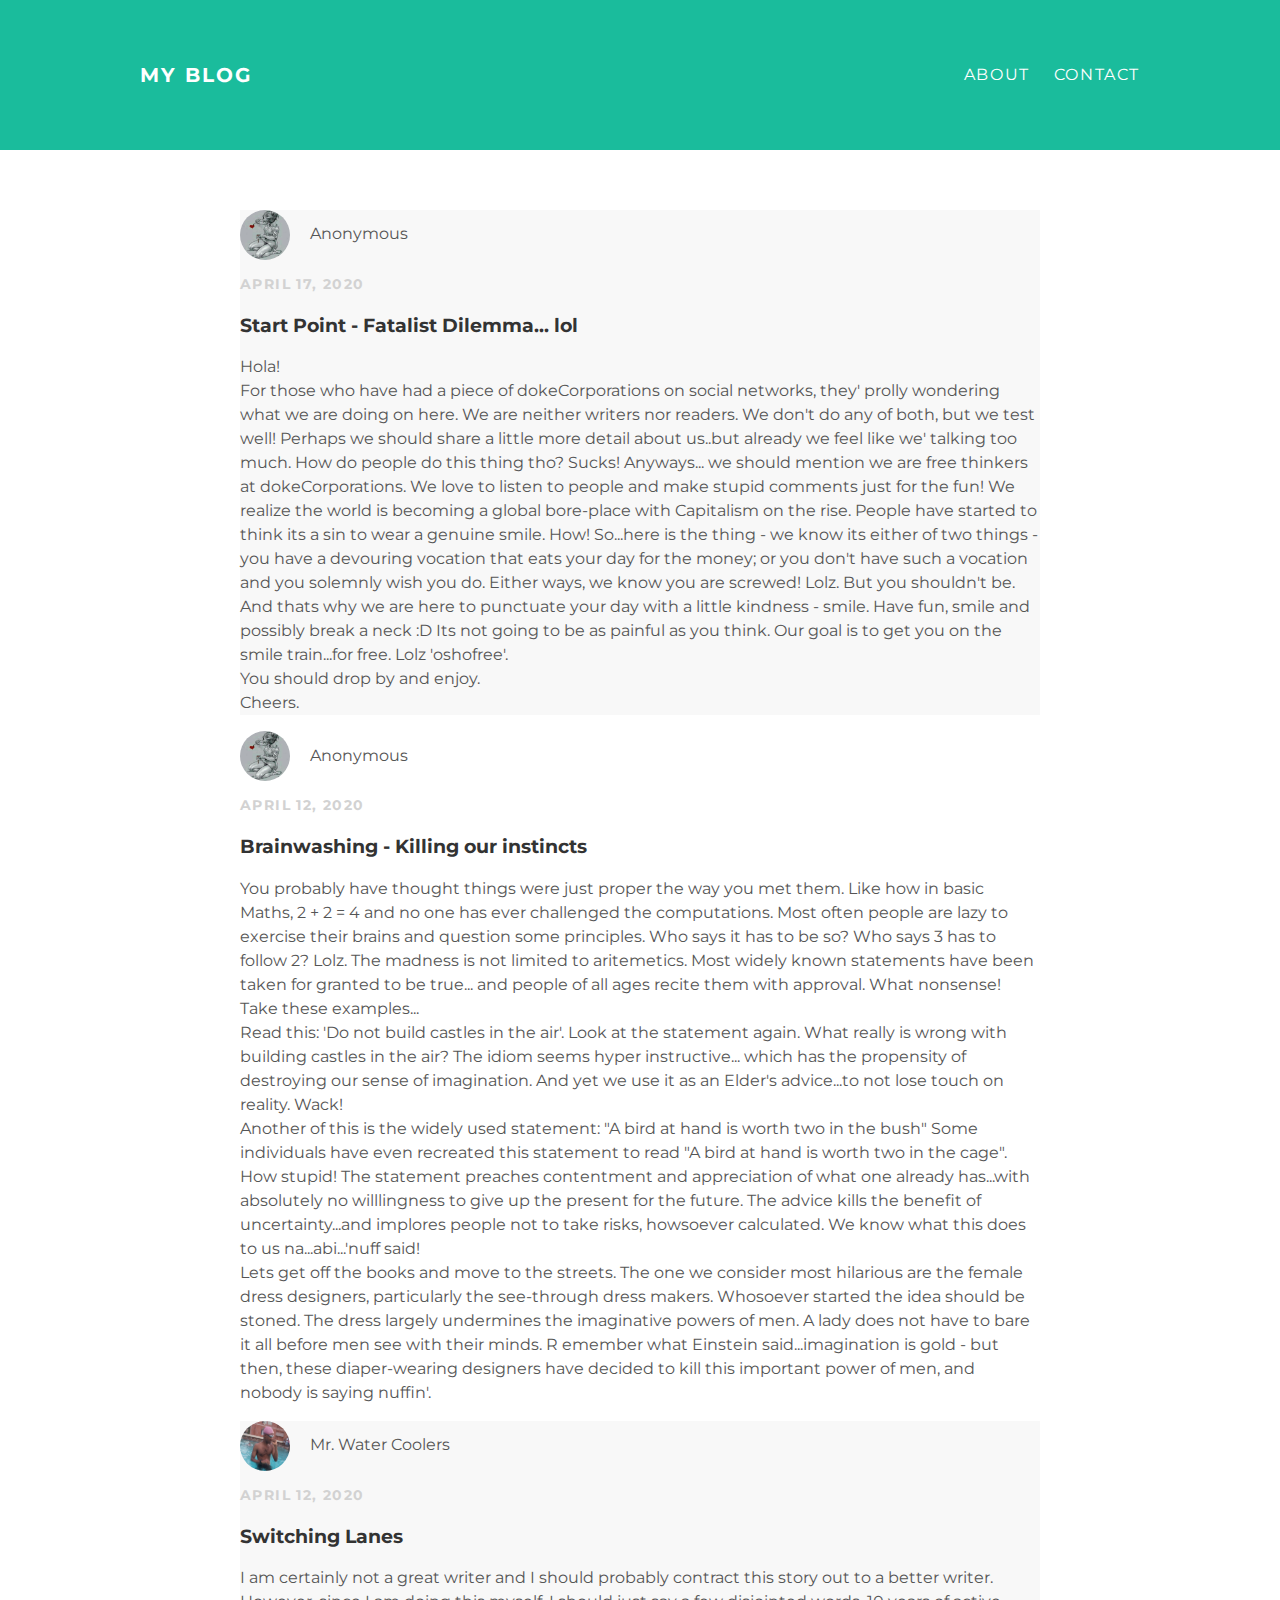
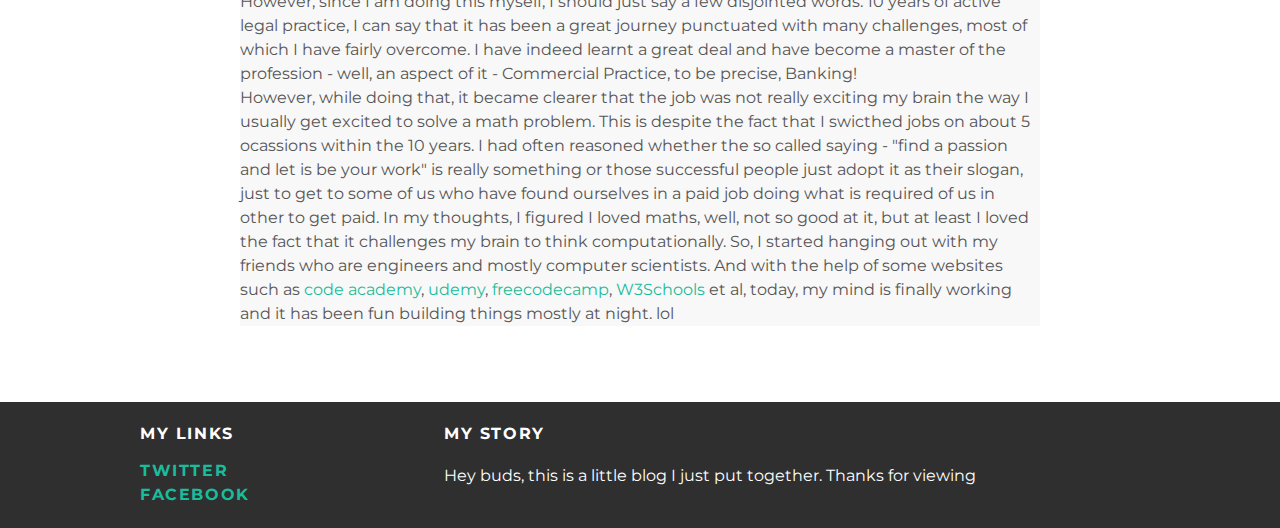
<file: index.html>
<!DOCTYPE html>
<html>
  <head>
    <title>My Blog</title>
    <link rel="stylesheet" type="text/css" href="styles.css">
    <link rel="icon" type="image/icon" href="favicon.ico">
  </head>
  <body>
    <div id="header">
      <div class="container">
        <a id="header-title" href="index.html">My Blog</a>
        <ul id="header-nav">
          <li><a href="about.html">About</a></li>
          <li><a href="mailto:mwcoolers@gmail.com" Subject="subject text" target="_blank">Contact</a></li>
        </ul>
      </div>
    </div>
    <div id="content">
      <div class="post">
        <div class="post-container">
          <div class="post-author">
            <img src="author2.jpg">
            <span>Anonymous</span>
          </div>
          <p class="post-date">April 17, 2020</p>
          <h3 class="post-title">Start Point - Fatalist Dilemma... lol</h3>
          <div class="post-content">
            <p>Hola! <br>
              For those who have had a piece of dokeCorporations on social networks, 
              they' prolly wondering what we are doing on here. We are neither writers nor readers. 
              We don't do any of both, but we test well! 
              Perhaps we should share a little more detail about us..but already we feel like we' talking too much. 
              How do people do this thing tho? Sucks!
              Anyways... we should mention we are free thinkers at dokeCorporations. We love to listen to people 
              and make stupid comments just for the fun! We realize the world is becoming a global bore-place with Capitalism on the rise. People have started to think its a sin to wear a genuine smile. How! So...here is the thing - we know its either of two things - you have a devouring vocation that eats your day for the money; or you don't have such a vocation and you solemnly wish you do. Either ways, we know you are screwed! Lolz. But you shouldn't be. And thats why we are here to punctuate your day with a little kindness - smile. Have fun, smile and possibly break a neck :D  Its not going to be as painful as you think. Our goal is to get you on the smile train...for free. Lolz 'oshofree'. <br>
              You should drop by and enjoy.<br>Cheers.</p>
          </div>
        </div>
        <div class="post-container">
          <div class="post-author">
            <img src="author2.jpg">
            <span>Anonymous</span>
          </div>
          <p class="post-date">April 12, 2020</p>
          <h3 class="post-title">Brainwashing - Killing our instincts</h3>
          <div class="post-content">
            <p>You probably have thought things were just proper the way you met them.
              Like how in basic Maths, 2 + 2 = 4 and no one has ever challenged the computations.
               Most often people are lazy to exercise their brains and question some principles.
               Who says it has to be so? Who says 3 has to follow 2?  Lolz. The madness is not limited to aritemetics.
               Most widely known statements have been taken for granted to be true...
               and people of all ages recite them with approval. What nonsense! Take these examples...
               <br> Read this: 'Do not build castles in the air'. Look at the statement again.
               What really is wrong with building castles in the air? The idiom seems hyper instructive...
               which has the propensity of destroying our sense of imagination.
               And yet we use it as an Elder's advice...to not lose touch on reality. Wack!
               <br>Another of this is the widely used statement: "A bird at hand is worth two in the bush" Some individuals have even recreated this statement to read "A bird at hand is worth two in the cage". How stupid! The statement preaches contentment and appreciation of what one already has...with absolutely no willlingness to give up the present for the future. The advice kills the benefit of uncertainty...and implores people not to take risks, howsoever calculated. We know what this does to us na...abi...'nuff said!<br>
               Lets get off the books and move to the streets.
               The one we consider most hilarious are the female dress designers,
               particularly the see-through dress makers. Whosoever started the idea should be stoned.
               The dress largely undermines the imaginative powers of men.
               A lady does not have to bare it all before men see with their minds. R
               emember what Einstein said...imagination is gold - but then,
               these diaper-wearing designers have decided to kill this important power of men,
               and nobody is saying nuffin'.</p>
          </div>
        </div>
        <div class="post-container">
          <div class="post-author">
            <img src="me.jpg">
            <span>Mr. Water Coolers</span>
          </div>
          <p class="post-date">April 12, 2020</p>
          <h3 class="post-title">Switching Lanes</h3>
          <div class="post-content">
            <p>I am certainly not a great writer and I should probably contract this story out to a better writer. However, since I am doing this myself, I should just say a few disjointed words.
              10 years of active legal practice, I can say that it has been a great journey punctuated with many challenges, most of which I have fairly overcome.
              I have indeed learnt a great deal and have become a master of the profession - well, an aspect of it - Commercial Practice, to be precise, Banking!<br>
              However, while doing that, it became clearer that the job was not really exciting my brain the way I usually get excited to solve a math problem. This is despite the fact that I swicthed jobs on about 5 ocassions within the 10 years.
              I had often reasoned whether the so called saying - "find a passion and let is be your work" is really something or those successful people just adopt it as their
              slogan, just to get to some of us who have found ourselves in a paid job doing what is required of us in other to get paid.
              In my thoughts, I figured I loved maths, well, not so good at it, but at least I loved the fact that it challenges my brain to think computationally. So, I started
              hanging out with my friends who are engineers and mostly computer scientists.
              And with the help of some websites such as <a href="https://codeacademy.com" target="_blank">code academy</a>,
               <a href="https://udemy.com" target="_blank">udemy</a>,
               <a href="https://freecodecamp.org" target="_blank">freecodecamp</a>,
               <a href="https://w3schools.com" target="_blank">W3Schools</a>
               et al, today, my mind is finally working and it has been fun building things mostly at night. lol</p>
          </div>
        </div>
      </div>
    </div>
    <div id="footer">
      <div class="container">
        <div class="column">
          <h4>My Links</>
          <p>
            <a href="https://twitter.com/khentebe" target="_blank">Twitter</a>
            <br>
            <a href="https://facebook.com/candy.coolers.5" target="_blank">Facebook</a>
          </p>
        </div>
        <div class="column">
          <h4>My Story</h4>
          <p>Hey buds, this is a little blog I just put together. Thanks for viewing</p>
        </div>
      </div>
    </div>
  </body>
</html>
</file>
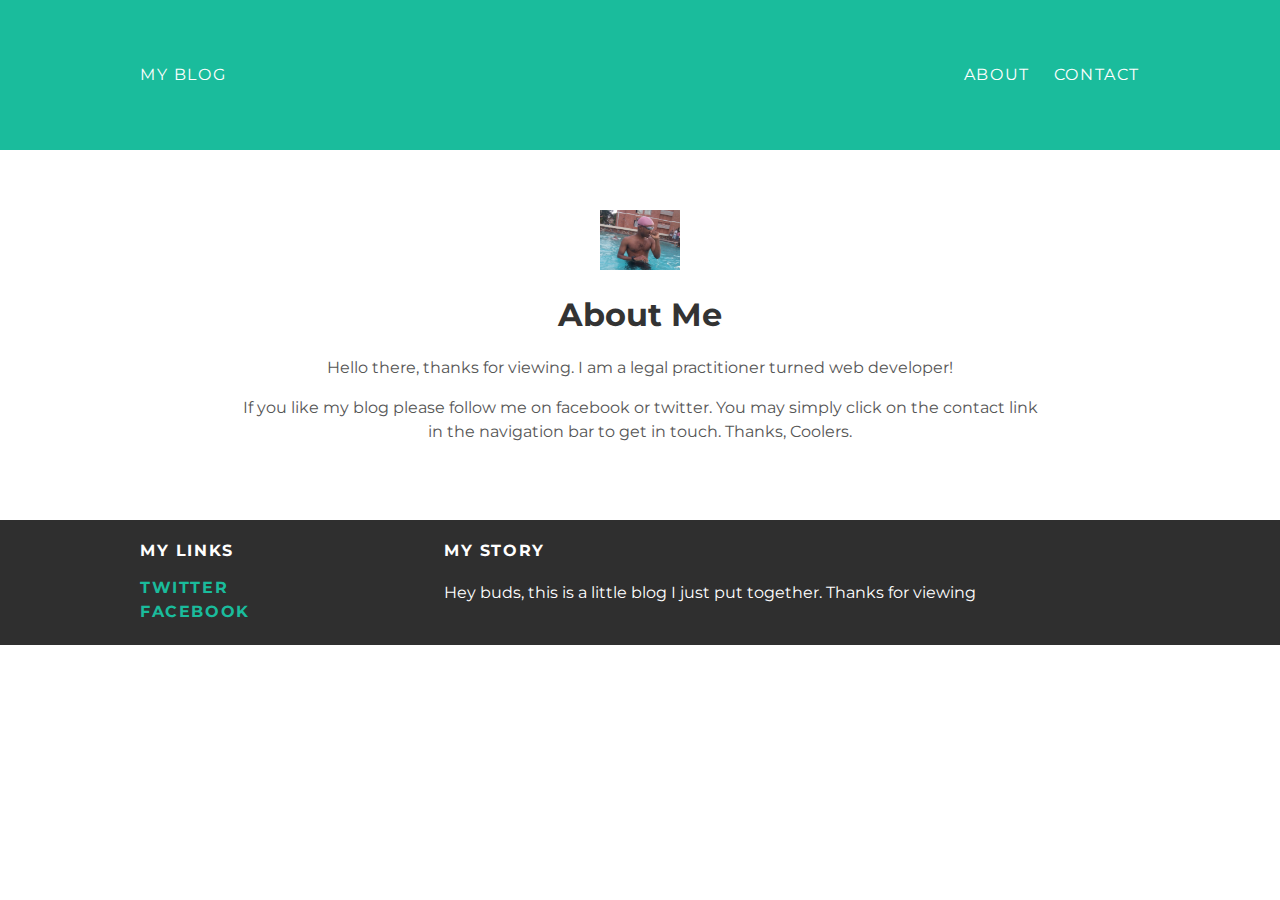
<file: about.html>
<!DOCTYPE html>
<html>
  <head>
    <title>My Blog</title>
    <link rel="stylesheet" type="text/css" href="styles.css">
  </head>
  <body>
    <div id="header">
      <div class="container">
        <a href="index.html">My Blog</a>
        <ul id="header-nav">
          <li><a href="about.html">About</a></li>
          <li><a href="mailto:mwcoolers@gmail.com" Subject="subject text" target="_blank">Contact</a></li>
        </ul>
      </div>
    </div>
    <div id="content">
      <div class="container">
        <div class="about">
          <div class="about-author">
            <img src="me.jpg" width="80px" height="60px">
          </div>
          <h1 class="about-title">About Me</h1>
          <div class="about-content">
            <p>Hello there, thanks for viewing. I am a legal practitioner
              turned web developer!</p>
            <p>If you like my blog please follow me on facebook or twitter.
               You may simply click on the contact link in the navigation bar
                to get in touch. Thanks, Coolers.</p>
          </div>
        </div>
      </div>
    </div>
    <div id="footer">
      <div class="container">
        <div class="column">
          <h4>My Links</>
          <p>
            <a href="https://twitter.com/khentebe" target="_blank">Twitter</a>
            <br>
            <a href="https://facebook.com/candy.coolers.5" target="_blank">Facebook</a>
          </p>
        </div>
        <div class="column">
          <h4>My Story</h4>
          <p>Hey buds, this is a little blog I just put together. Thanks for viewing</p>
        </div>
      </div>
    </div>
  </body>
</html>
</file>
<file: styles.css>
@import url(http://fonts.googleapis.com/css?family=Montserrat:400,700);
body {
  color: #555;
  margin: 0;
  font-family: Montserrat, sans-serif;
}

#header {
  background-color: #1abc9c;
  height: 150px;
  line-height: 150px;
}
#header a {
  color: #fff;
  text-decoration: none;
  text-transform: uppercase;
  letter-spacing: 0.1em;
}
#header a:hover{
  color: #222;
}
#header-title {
  display: block;
  float:left;
  font-size: 20px;
  font-weight: bold;
}
#header-nav {
  display: block;
  float:right;
  margin-top: 0;
}
#header-nav li {
  display: inline;
  padding-left: 20px
}
.container {
  max-width: 1000px;
  margin: 0 auto;
}
.post-container:nth-last-child(odd) {
  background-color: #f8f8f8;
}
#footer {
  background-color: #2f2f2f;
  padding; 50px 0;
}
.column {
  min-width: 300px;
  display: inline-block;
  vertical-align: top;
}
#footer h4 {
  color: #fff;
  text-transform: uppercase;
  letter-spacing: 0.1em;
}
#footer p {
  color: #fff;
}
a {
  color: #1abc9c;
  text-decoration: none;
}
a:hover {
  color: #f6a623;
}
.post, .about {
  max-width: 800px;
  margin: 0 auto;
  padding: 60px 0;
}
.about {
  text-align: center;
}
/*.post {
  background-color: #aaa;
}*/
.post-author img {
  width: 50px;
  height: 50px;
  vertical-align: middle;
  border-radius: 50%;
}
.post-author span {
  margin-left: 16px;
}
.post-date {
  color: #d2d2d2;
  font-size: 14px;
  font-weight: bold;
  text-transform: uppercase;
  letter-spacing: 0.1em;
}
h1, h2, h3, h4 {
  color: #333;
}
p {
  line-height: 1.5;
}
</file>
